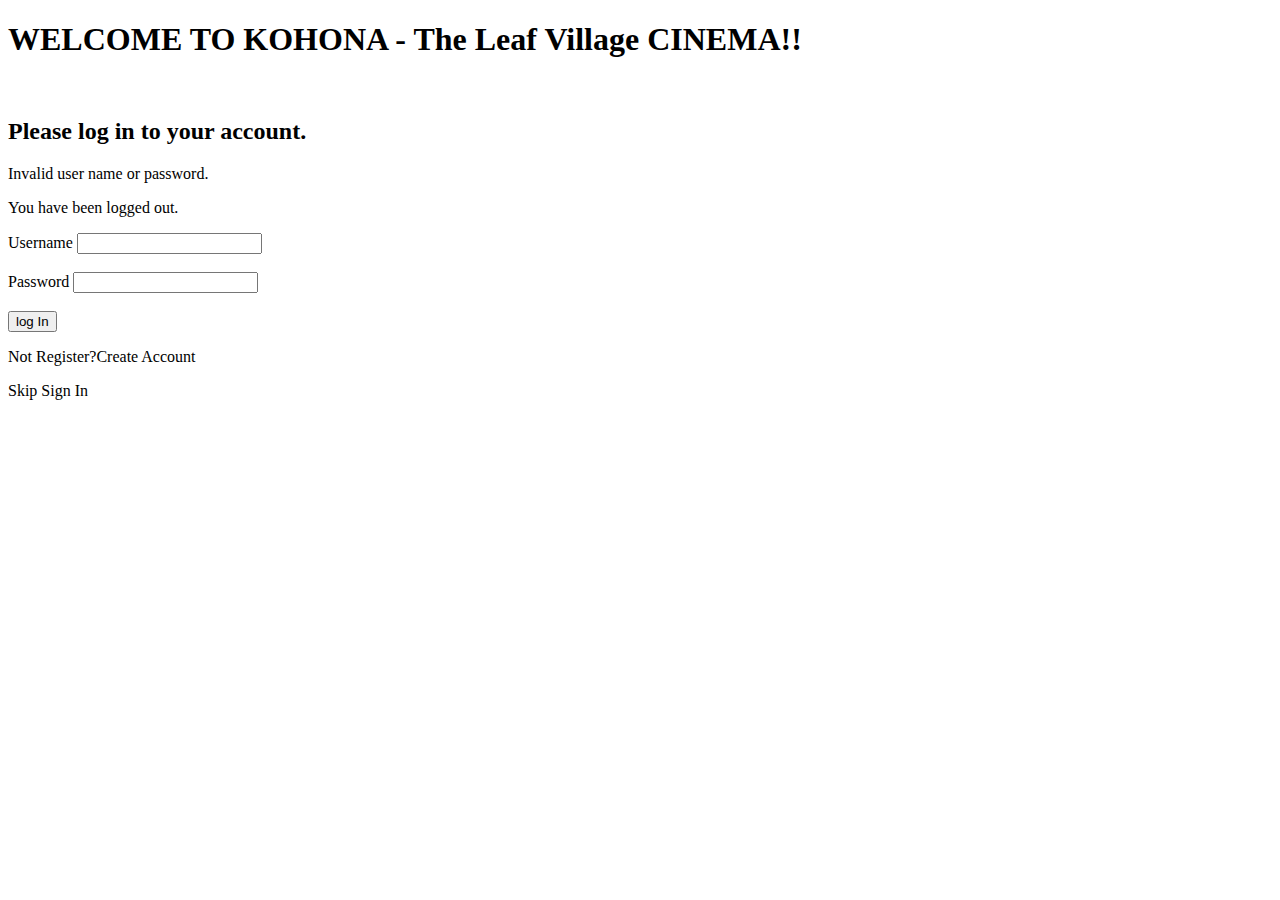
<file: src/main/resources/templates/index.html>
<!DOCTYPE html>
<html xmlns:th="http://www.thymeleaf.org">
<head>
<link th:href="@{/CSS/css.css}" rel="stylesheet" />
<meta charset="ISO-8859-1">
<title>Home Page</title>
</head>
<body>
	<div class="container">
		<h1>WELCOME TO KOHONA - The Leaf Village CINEMA!!</h1>
		<br>
		<h2>Please log in to your account.</h2>

		<form action="" th:action="@{/displayMovies}" th:object="${movie}"
			method="post">
			<div th:if="${param.error}">
				<p>Invalid user name or password.</p>
			</div>
			<div th:if="${message}">
				<p th:text="${message}"></p>
			</div>
			<div th:if="${param.logout}">
				<p>You have been logged out.</p>
			</div>
			<div>
				<label for="username">Username </label> <input type="text"
					id="username" name="username" required><br>
			</div>
			<div>
				<br> Password <input type="text" name="password" required><br>
				<div class="submit">
					<br> <input type="submit" value="log In"><br>
				</div>
			</div>
		</form>
	<div>
	<p>
		Not Register?<a th:href="@{/createAccount}">Create Account</a>
	</p>
	<a th:href="@{/viewMovie}">Skip Sign In</a>
	</div>
	</div>
</body>
</html>
</file>
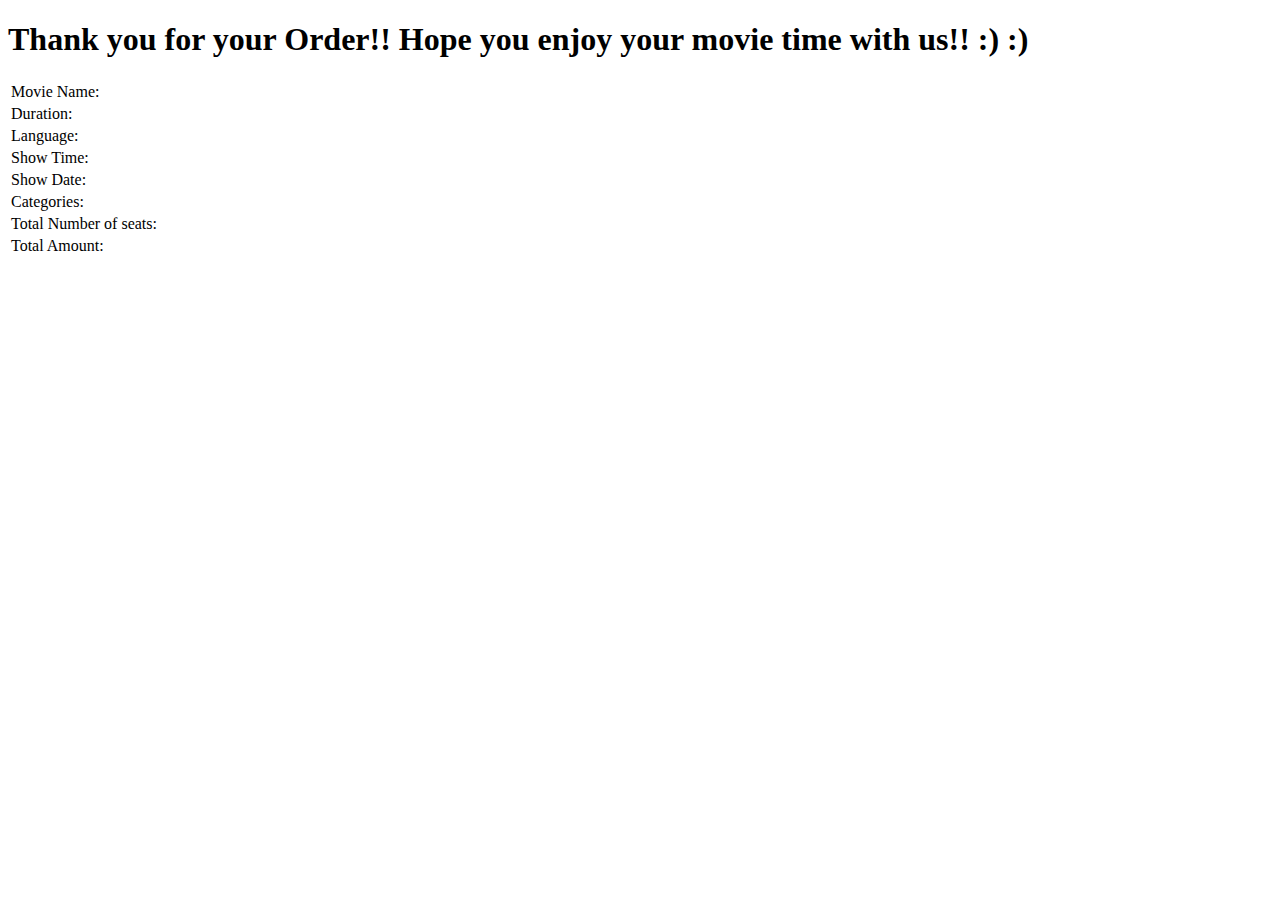
<file: src/main/resources/templates/receipt.html>
<!DOCTYPE html>
<html lang="en" xmlns:th="http://www.thymeleaf.org">
<head>
<link th:href="@{/CSS.css}" rel="stylesheet" />
<meta charset="ISO-8859-1">
<title>Buy ticket</title>
</head>
<body>
	<div class="container">
		<form th:action="@{/}">
			<h1>Thank you for your Order!! Hope you enjoy your movie time
				with us!! :) :)</h1>
			<div class="receipt">
				<table>
					<tr th:each="movie: ${movie}">
						<table>
							<tr>
								<td>Movie Name:</td>
								<td th:text="${movie.title}"></td>
							</tr>
							<tr>
								<td>Duration:</td>
								<td th:text="${movie.movieDuration}"></td>
							</tr>
							<tr>
								<td>Language:</td>
								<td th:text="${movie.language}"></td>
							</tr>
							<tr>
								<td>Show Time:</td>
								<td th:text="${movie.showTime}"></td>
							</tr>
							<tr>
								<td>Show Date:</td>
								<td th:text="${date}"></td>
							</tr>
							<tr>
								<td>Categories:</td>
								<td>
									<div th:text="${general}"></div>
									<div th:text="${sheridan}"></div>
									<div th:text="${prog}"></div>
									<div th:text="${senior}"></div>
									<div th:text="${children}"></div>
								</td>

							</tr>
							<tr>
								<td>Total Number of seats:</td>
								<td th:text="${seats}"></td>
							</tr>
							<tr>
								<td>Total Amount:</td>
								<td th:text="${amount}"></td>
							</tr>
						</table>
					</tr>
				</table>
			</div>
		</form>
	</div>
</body>
</html>
</file>
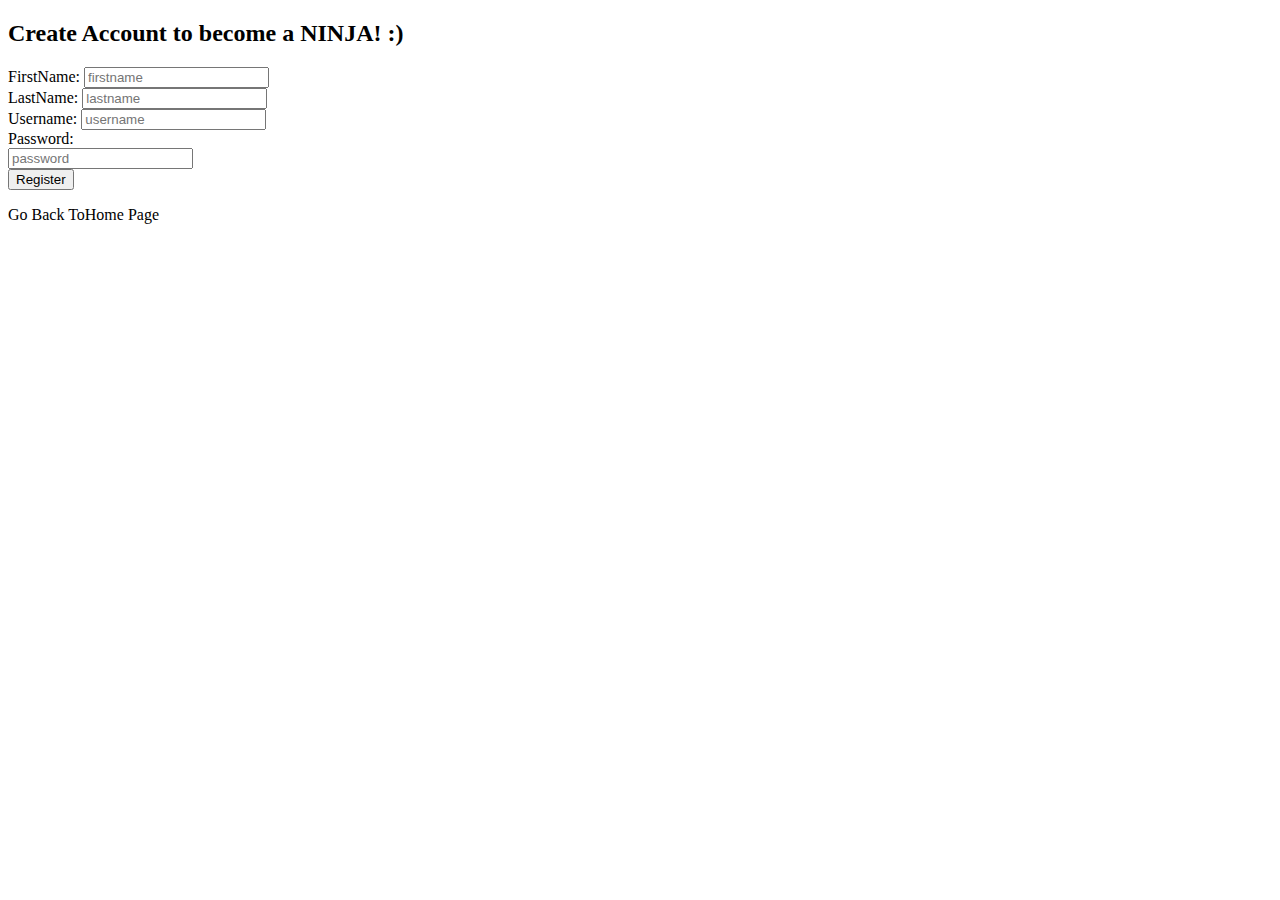
<file: src/main/resources/templates/registration.html>
<!DOCTYPE html>
<html lang="en" xmlns:th="http://www.thymeleaf.org">
<head>
<link th:href="@{/CSS/css.css}" rel="stylesheet" />
<meta charset="ISO-8859-1">
<title>Create Account</title>
</head>
<body>
<div class="container">
<h2>Create Account to become a NINJA! :)</h2>
	<form action="#" th:action="@{/createAccount}" th:object="${user}"
		method="post">
		<label for="firstName">FirstName: </label> 
		<input type="text" name="firstname" placeholder="firstname" required /><br />
		<label for="lastName">LastName: </label> 
		<input type="text" name="lastname" placeholder="lastname" required /><br />
		<label for="userName">Username:</label> 
		<input type="text" name="username" required placeholder="username"/><br />
		<label for="password">Password: </label> 
		<div class="submit">
		<input type="password" name="password" required placeholder="password" /><br /> <input
			type="submit" value="Register"><br>
			</div>
		<p>
			Go Back To<a th:href="@{/}">Home Page</a>
		</p>
	</form>
</div>
</body>
</html>
</file>
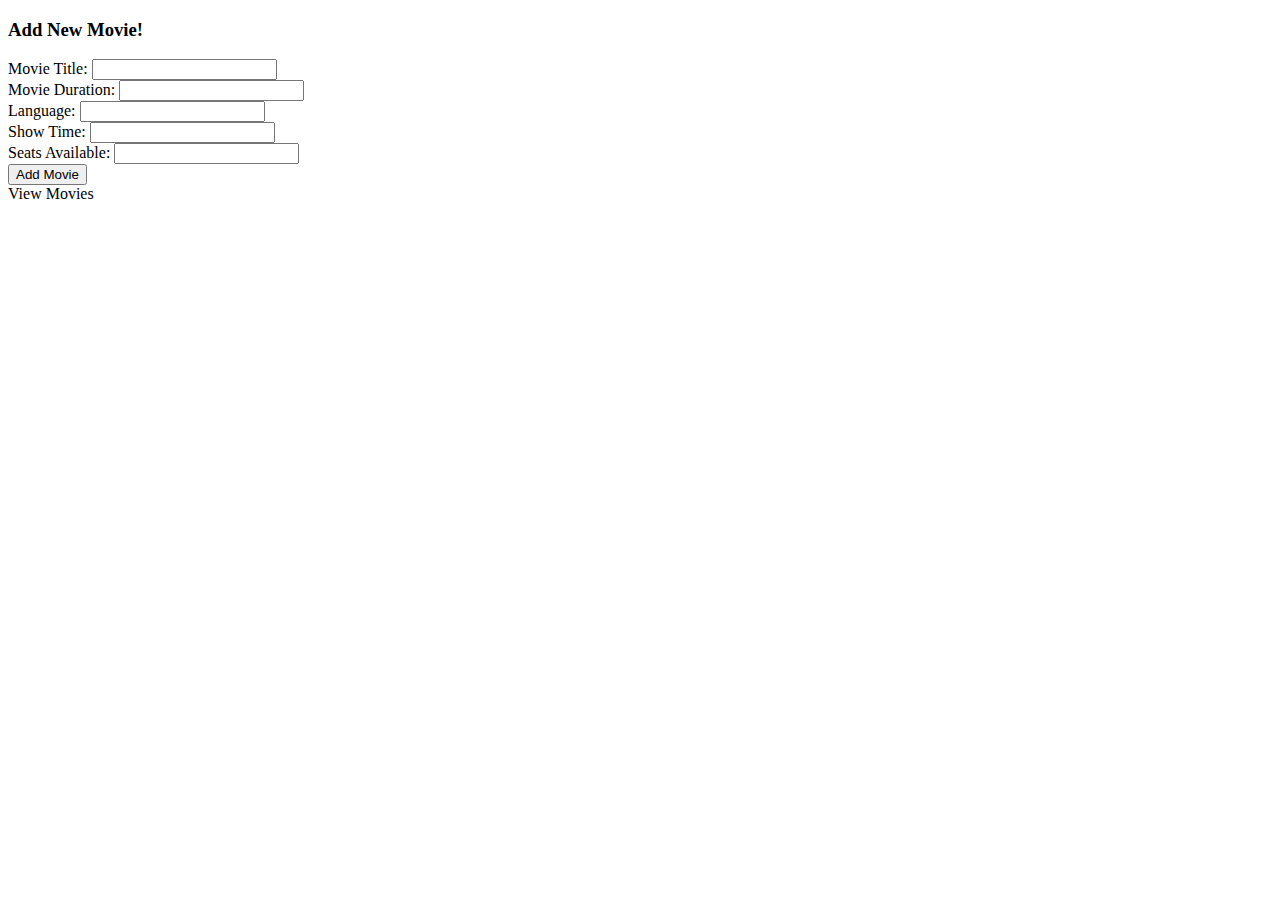
<file: src/main/resources/templates/admin/addMovie.html>
<!DOCTYPE html>
<html xmlns:th="http://www.thymeleaf.org">
<head>
<link th:href="@{/CSS/css.css}" rel="stylesheet" />
<meta charset="ISO-8859-1">
<title>Add Movie</title>
</head>
<body>
<div class="container">
<h3>Add New Movie!</h3>
<form  action="#" th:action="@{/addMovie}" th:object="${movie}" method="post">
Movie Title: <input type ="text" th:field ="*{title}" required/><br/>
 Movie Duration: <input type ="text" th:field ="*{movieDuration}"  required/><br/>
Language: <input type ="text" th:field ="*{language}" required/><br/>
Show Time: <input type ="text" th:field ="*{showTime}" required/><br/>
Seats Available: <input type ="text" th:field ="*{seatsAvailable}" required/><br/>
<div class="submit">
<input type ="submit" value="Add Movie"><br>
</div>
</form>
<a th:href="@{/viewMovies}"> View Movies</a>
</div>
</body>
</html>
</file>
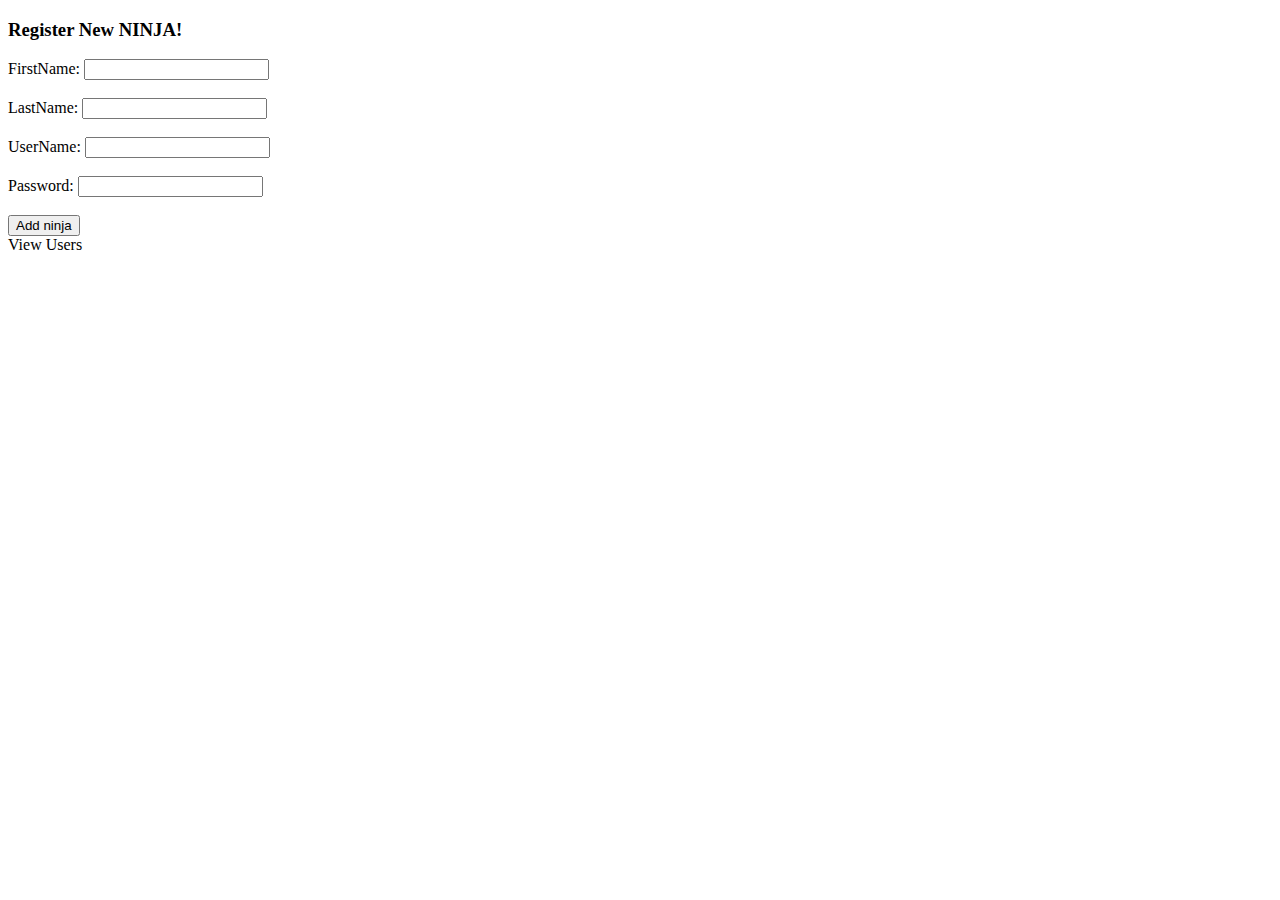
<file: src/main/resources/templates/admin/addUser.html>
<!DOCTYPE html>
<html lang="en" xmlns:th="http://www.thymeleaf.org">
<head>
<link th:href="@{/CSS/css.css}" rel="stylesheet" />
<meta charset="ISO-8859-1">
<title>New User</title>
</head>
<body>
	<div class="container">
		<h3>Register New NINJA!</h3>
		<form action="#" th:action="@{/addUser}" th:object="${user}"
			method="post">
			FirstName: <input type="text" name="firstname" required /><br />
			<br /> LastName: <input type="text" name="lastname" required /><br />
			<br /> UserName: <input type="text" name="username" required /><br />
			<br /> Password: <input type="password" name="password" /><br /> <br />
			<div class="submit">
				<input type="submit" value="Add ninja"><br />
			</div>
		</form>
		<div class="viewUser">
			<a th:href="@{/viewUser}"> View Users</a>
		</div>
	</div>
</body>
</html>
</file>
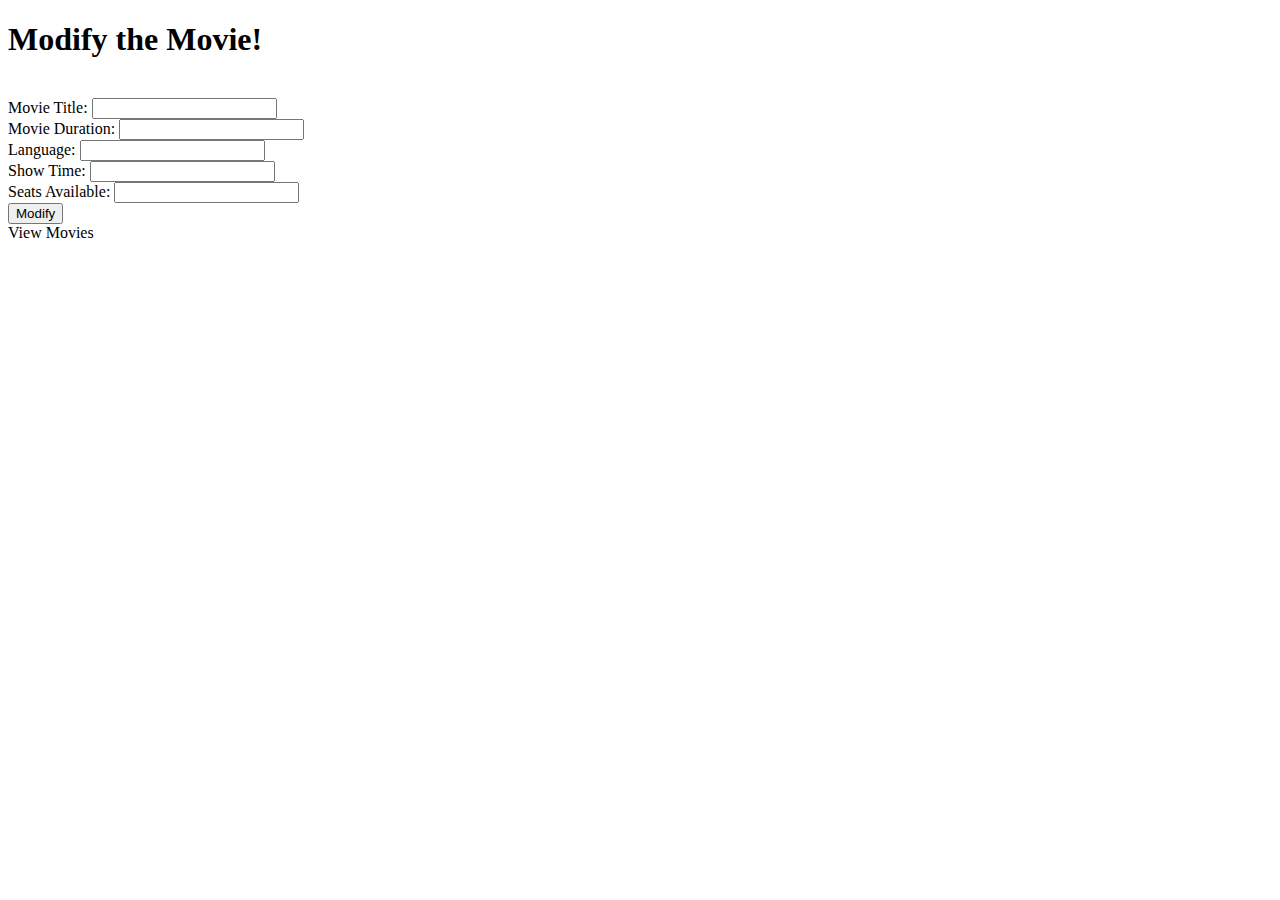
<file: src/main/resources/templates/admin/modifyMovie.html>
<!DOCTYPE html>
<html xmlns:th="http://www.thymeleaf.org">
<head>
<meta charset="ISO-8859-1">
<title>Insert title here</title>
</head>
<body>
	<div class="container">
		<h1>Modify the Movie!</h1>
		<form action="#" th:action="@{/modifyMovie}" th:object="${movie}">
			<input type="hidden" th:field="*{MovieId}" /><br /> Movie Title: <input
				type="text" th:field="*{title}" /><br /> Movie Duration: <input
				type="text" th:field="*{movieDuration}" /><br /> Language: <input
				type="text" th:field="*{language}" /><br /> Show Time: <input
				type="text" th:field="*{showTime}" /><br /> Seats Available: <input
				type="text" th:field="*{seatsAvailable}" /><br />
			<div class="submit">
				<input type="submit" value="Modify">
			</div>
		</form>
		<div class="viewMovie">
			<a th:href="@{/viewMovies}"> View Movies</a>
		</div>
	</div>
</body>
</html>
</file>
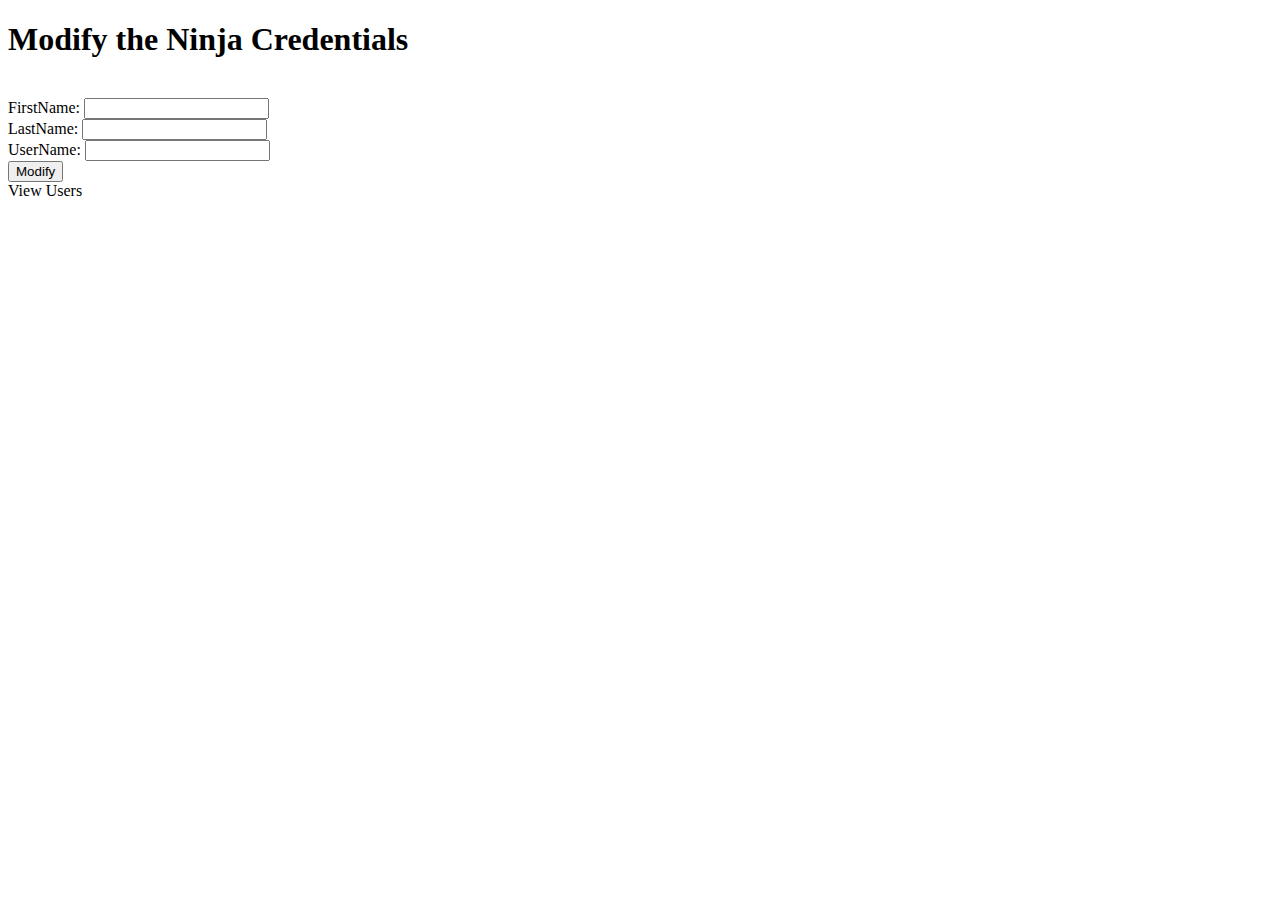
<file: src/main/resources/templates/admin/modifyUser.html>
<!DOCTYPE html>
<html xmlns:th="http://www.thymeleaf.org">
<head>
<meta charset="ISO-8859-1">
<title>Modify User</title>
</head>
<body>
	<div class="container">
		<h1>Modify the Ninja Credentials</h1>
		<form action="#" th:action="@{/modifyUser}" th:object="${user}">
			<input type="hidden" th:field="*{userId}" /><br /> FirstName: <input
				type="text" th:field="*{firstName}" required /><br /> LastName: <input
				type="text" th:field="*{lastName}" required /><br /> UserName: <input
				type="text" th:field="*{userName}" required /><br />
			<div class="submit">
				<input type="submit" value="Modify">
			</div>
		</form>
		<div class="viewUser">
			<a th:href="@{/viewUser}"> View Users</a>
		</div>
	</div>
</body>
</html>
</file>
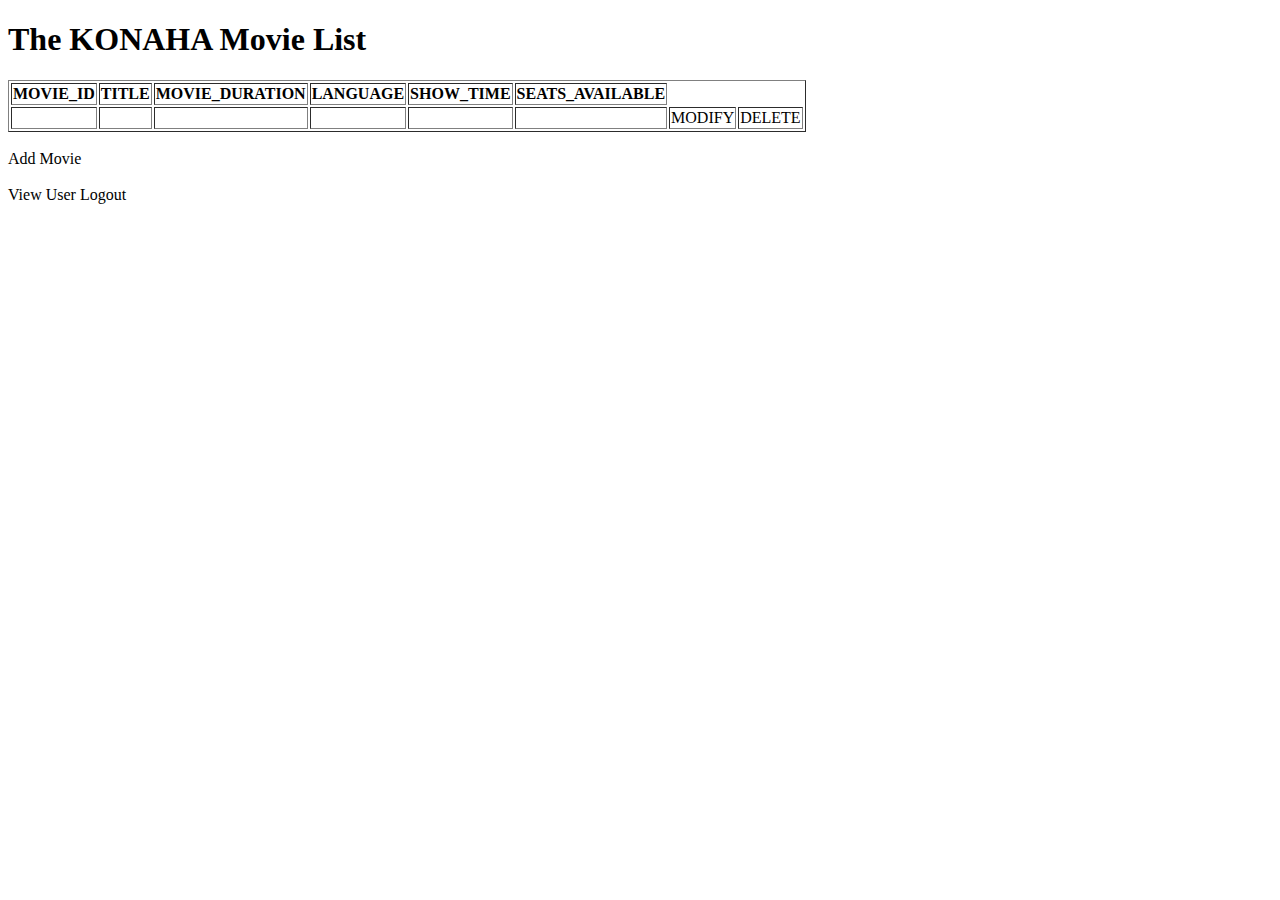
<file: src/main/resources/templates/admin/viewMovies.html>
<!DOCTYPE html>
<html xmlns:th="http://www.thymeleaf.org">
<head>
<link th:href="@{/CSS/css.css}" rel="stylesheet" />
<meta charset="ISO-8859-1">
<title>Movies</title>
</head>
<body>
	<div class="container movie-container">
		<h1>The KONAHA Movie List</h1>
		<div class="movieTable">
			<table border="1">
				<tr>
					<th>MOVIE_ID</th>
					<th>TITLE</th>
					<th>MOVIE_DURATION</th>
					<th>LANGUAGE</th>
					<th>SHOW_TIME</th>
					<th>SEATS_AVAILABLE</th>
				</tr>

				<tr th:each="movie : ${movies}">
					<td th:text="${movie.movieId}"></td>
					<td th:text="${movie.title}"></td>
					<td th:text="${movie.movieDuration}"></td>
					<td th:text="${movie.language}"></td>
					<td th:text="${movie.showTime}"></td>
					<td th:text="${movie.seatsAvailable}"></td>
					<td><div class="modifyMovie">
							<a th:href="@{/editMovie/{id}(id=${movie.movieId})}">MODIFY</a>
						</div></td>
					<td><div class="deleteMovie">
							<a th:href="@{/deleteMovie/{id}(id=${movie.movieId})}">DELETE
							</a>
						</div></td>
				</tr>
			</table>
		</div>
		<br />
		<div class="addMovie">
			<a th:href="@{/addMovie}"> Add Movie</a>
		</div>
		<br>
		<div class="viewUser">
			<a th:href="@{/viewUser}">View User</a> <a th:href="@{/logout}">Logout</a>
		</div>
	</div>
</body>
</html>
</file>
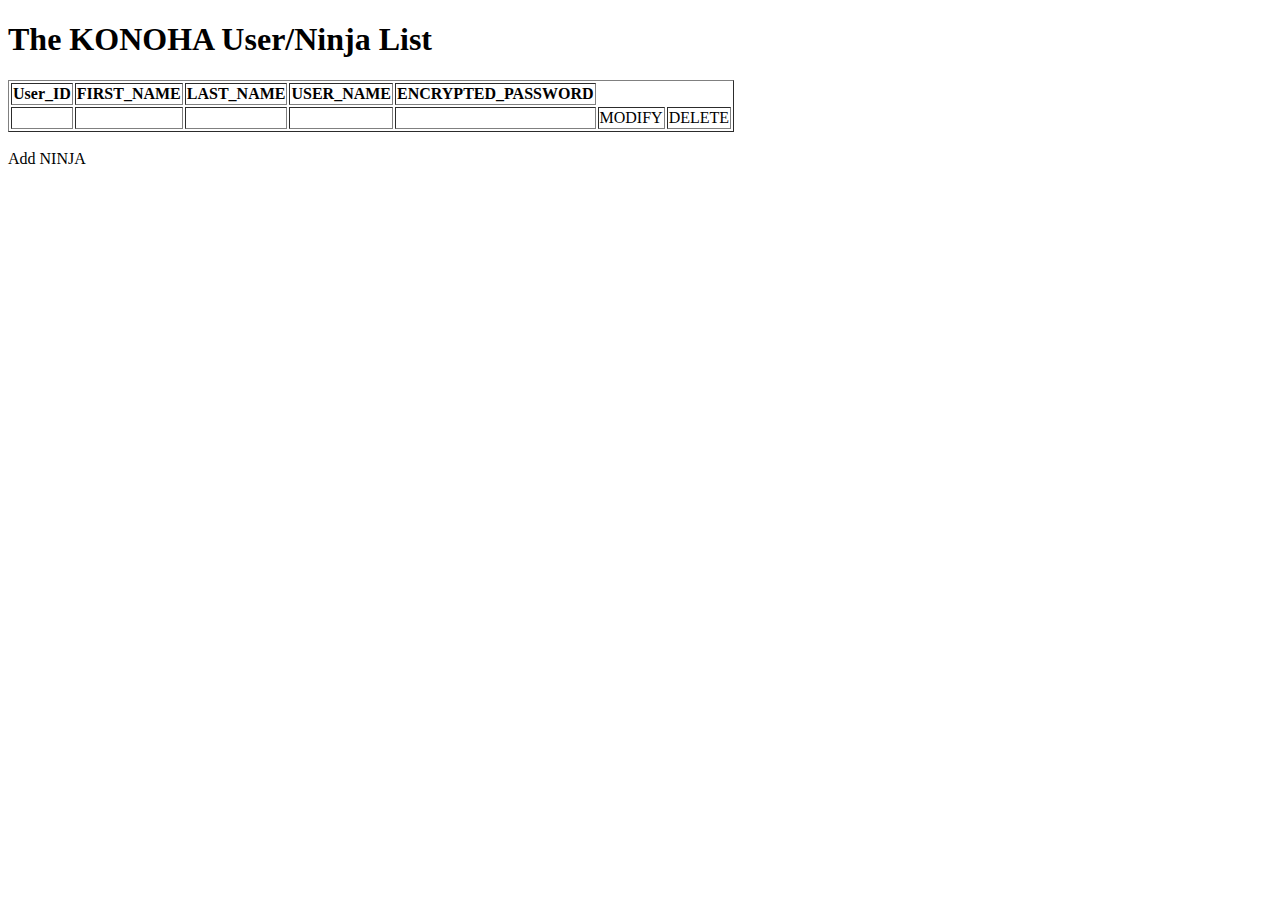
<file: src/main/resources/templates/admin/viewUser.html>
<!DOCTYPE html>
<html xmlns:th="http://www.thymeleaf.org">
<head>
<meta charset="ISO-8859-1">
<title>View User</title>
</head>
<body>
	<div class="container movie-container">
		<h1>The KONOHA User/Ninja List</h1>
		<div class="userTable">
			<table border="1">
				<tr>
					<th>User_ID</th>
					<th>FIRST_NAME</th>
					<th>LAST_NAME</th>
					<th>USER_NAME</th>
					<th>ENCRYPTED_PASSWORD</th>
				</tr>

				<tr th:each="user : ${users}">
					<td th:text="${user.userId}"></td>
					<td th:text="${user.firstName}"></td>
					<td th:text="${user.lastName}"></td>
					<td th:text="${user.userName}"></td>
					<td th:text="${user.encryptedPassword}"></td>
					<td><div class="modifyUser">
							<a th:href="@{/editlink/{id}(id=${user.userId})}">MODIFY</a>
						</div></td>
					<td><div class="deleteUser">
							<a th:href="@{/deletelink/{id}(id=${user.userId})}">DELETE </a>
						</div></td>
				</tr>
			</table>
			<br>
		</div>
		<div class="addUser">
			<a th:href="@{/addUser}"> Add NINJA</a>
		</div>
	</div>
</body>
</html>
</file>
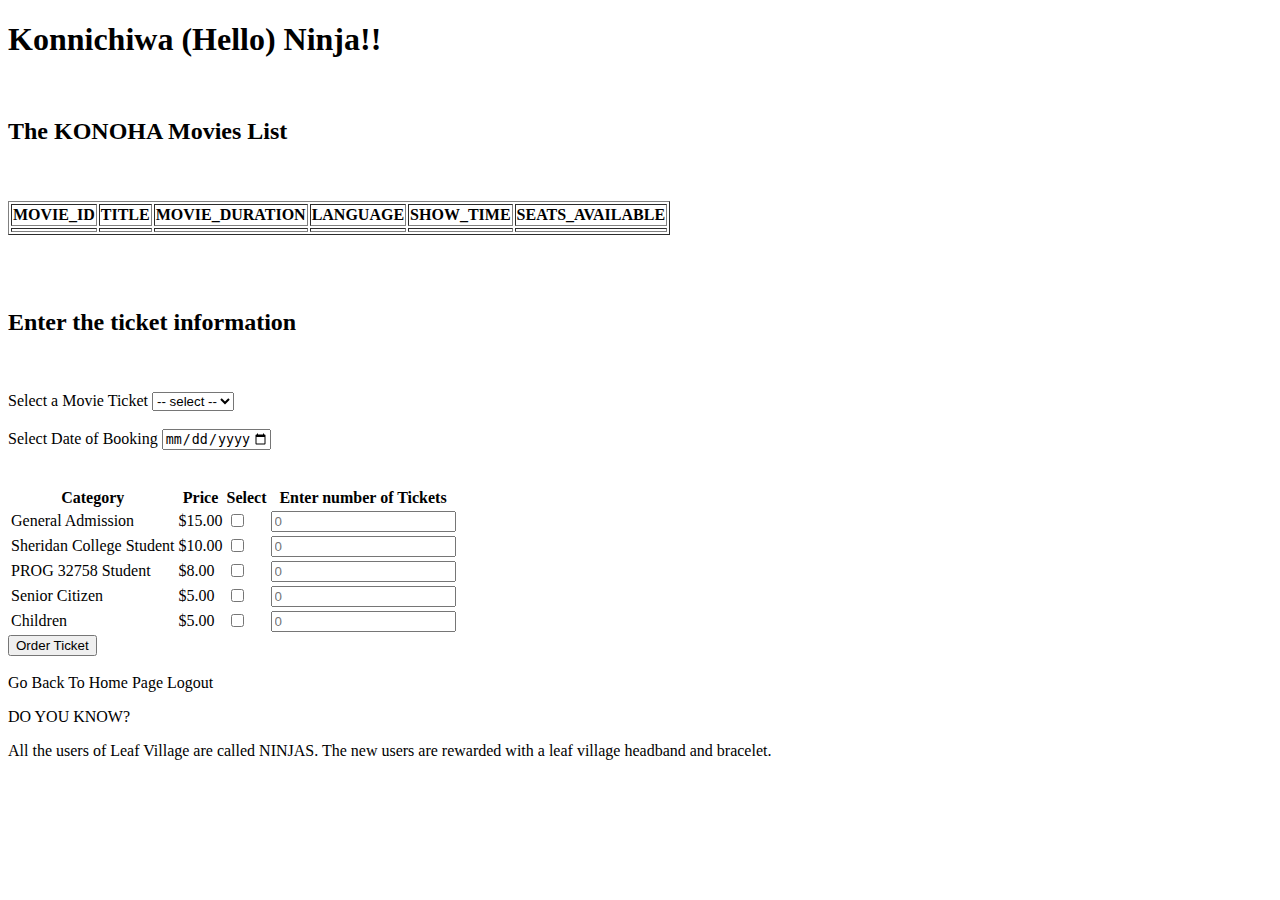
<file: src/main/resources/templates/User/viewMovie.html>
<!DOCTYPE html>
<html xmlns:th="http://www.thymeleaf.org">
<head>
<link th:href="@{/CSS/css.css}" rel="stylesheet" />
<meta charset="ISO-8859-1">
<title>View Movies</title>
</head>
<body>
	<div class="table">
		<form th:action="@{/receipt}" th:object="${ticket}">
			<div class="container movie-container">
				<h1>Konnichiwa (Hello) Ninja!!</h1>
				<br>
				<h2>The KONOHA Movies List</h2>
				<br> <br>
				<table border="1">
					<tr>
						<th>MOVIE_ID</th>
						<th>TITLE</th>
						<th>MOVIE_DURATION</th>
						<th>LANGUAGE</th>
						<th>SHOW_TIME</th>
						<th>SEATS_AVAILABLE</th>
					</tr>

					<tr th:each="movie : ${movies}">
						<td th:text="${movie.movieId}"></td>
						<td th:text="${movie.title}"></td>
						<td th:text="${movie.movieDuration}"></td>
						<td th:text="${movie.language}"></td>
						<td th:text="${movie.showTime}"></td>
						<td th:text="${movie.seatsAvailable}"></td>
					</tr>
				</table>
				<br />
			</div>
			<div class="container">
				<br> <br>
				<h2>Enter the ticket information</h2>
				<br /> <br /> <label>Select a Movie Ticket</label> <select
					name="movie" required>
					<option>-- select --</option>
					<option th:each="movie : ${movies}" th:text="${movie.title}"
						th:name="${movie.movieId}" th:value="${movie.movieId}" />
				</select> <br /> <br /> <label>Select Date of Booking</label> <input
					type="date" th:name="date" min="2010-01-01" max="2020-12-31"
					required> <br /> <br />
				<table>
					<tr>
						<th>Category</th>
						<th>Price</th>
						<th>Select</th>
						<th>Enter number of Tickets</th>
					</tr>
					<tr>
						<td>General Admission</td>
						<td>$15.00</td>
						<td><input type="checkbox" name="generalAdmission"
							th:value="1"></td>
						<td><input type="number" name="generalSeats"
							value="generalSeats" placeholder="0"></td>
					</tr>
					<tr>
						<td>Sheridan College Student</td>
						<td>$10.00</td>
						<td><input type="checkbox" name="sheridanStudent"
							th:value="1"></td>
						<td><input type="number" name="sheridanStudentSeats"
							value="sheridanStudentSeats" placeholder="0"></td>
					</tr>
					<tr>
						<td>PROG 32758 Student</td>
						<td>$8.00</td>
						<td><input type="checkbox" name="prog32758" th:value="1">
						</td>
						<td><input type="number" name="prog32758Seats"
							value="prog32758Seats" placeholder="0"></td>
					</tr>
					<tr>
						<td>Senior Citizen</td>
						<td>$5.00</td>
						<td><input type="checkbox" name="seniorCitizen" th:value="1"></td>
						<td><input type="number" name="seniorCitizenSeats"
							value="seniorSeats" placeholder="0"></td>
					</tr>
					<tr>
						<td>Children</td>
						<td>$5.00</td>
						<td><input type="checkbox" name="children" th:value="1">
						</td>
						<td><input type="number" name="childrenSeats"
							value="childrenSeats" placeholder="0"></td>
						<br>
					</tr>
				</table>
				<div class="submit">
					<input type="submit" value="Order Ticket"><br>
					<br>
				</div>
				<a th:href="@{/}">Go Back To Home Page</a> <a th:href="@{/logout}">Logout</a>
			</div>
		</form>
	</div>



	<div class="smallContainer">
		<p id="do">DO YOU KNOW?</p>
		<p id="know">All the users of Leaf Village are called NINJAS. The
			new users are rewarded with a leaf village headband and bracelet.</p>
	</div>
</body>
</html>
</file>
